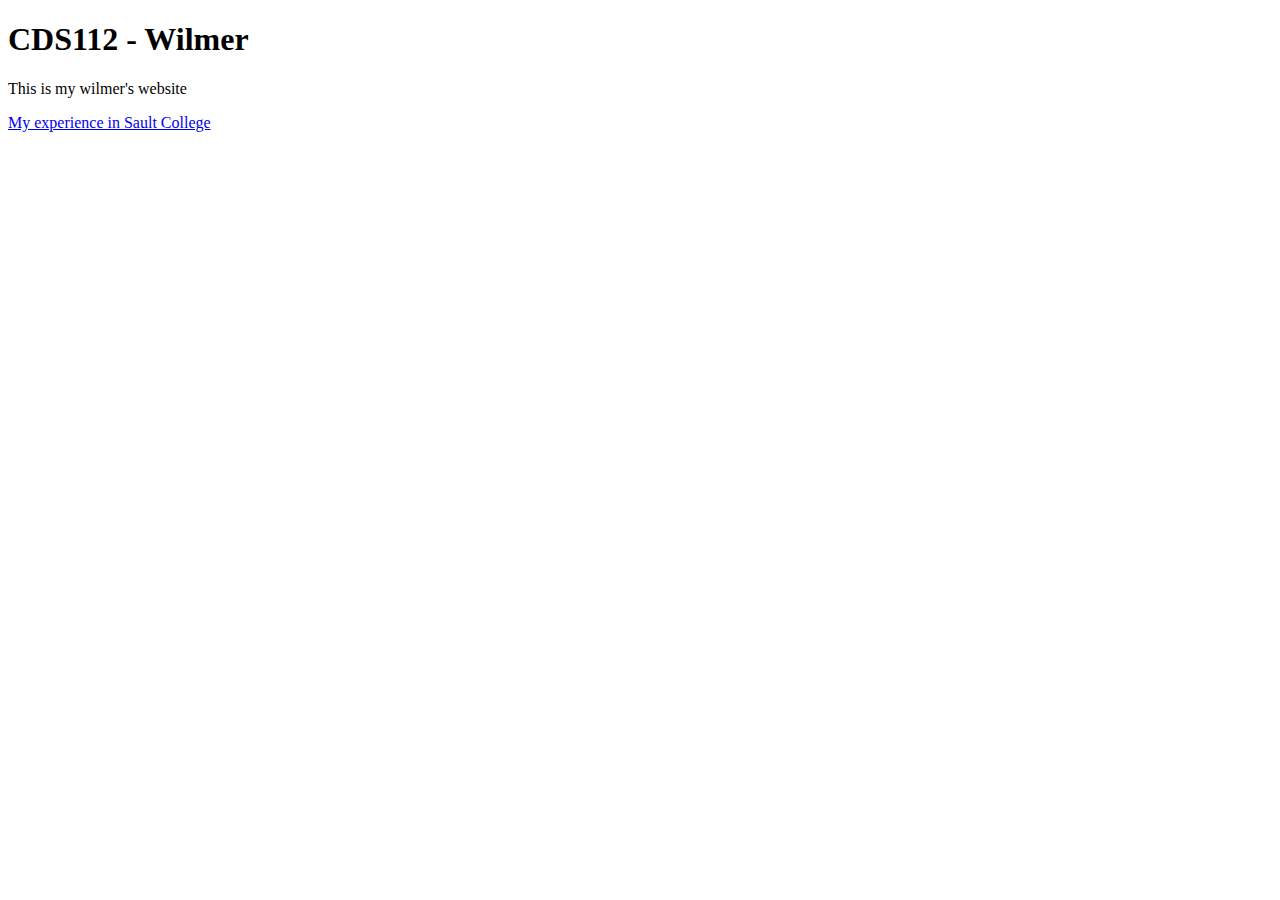
<file: index.html>
<!DOCTYPE html>
<html>
<head>
<title>CDS112 - Wilmer</title>
</head>
<body>

<h1>CDS112 - Wilmer</h1>

<p>This is my wilmer's website</p>

<a href="LabTest-1/Test-1.html">My experience in Sault College</a>

</body>
</html>
</file>
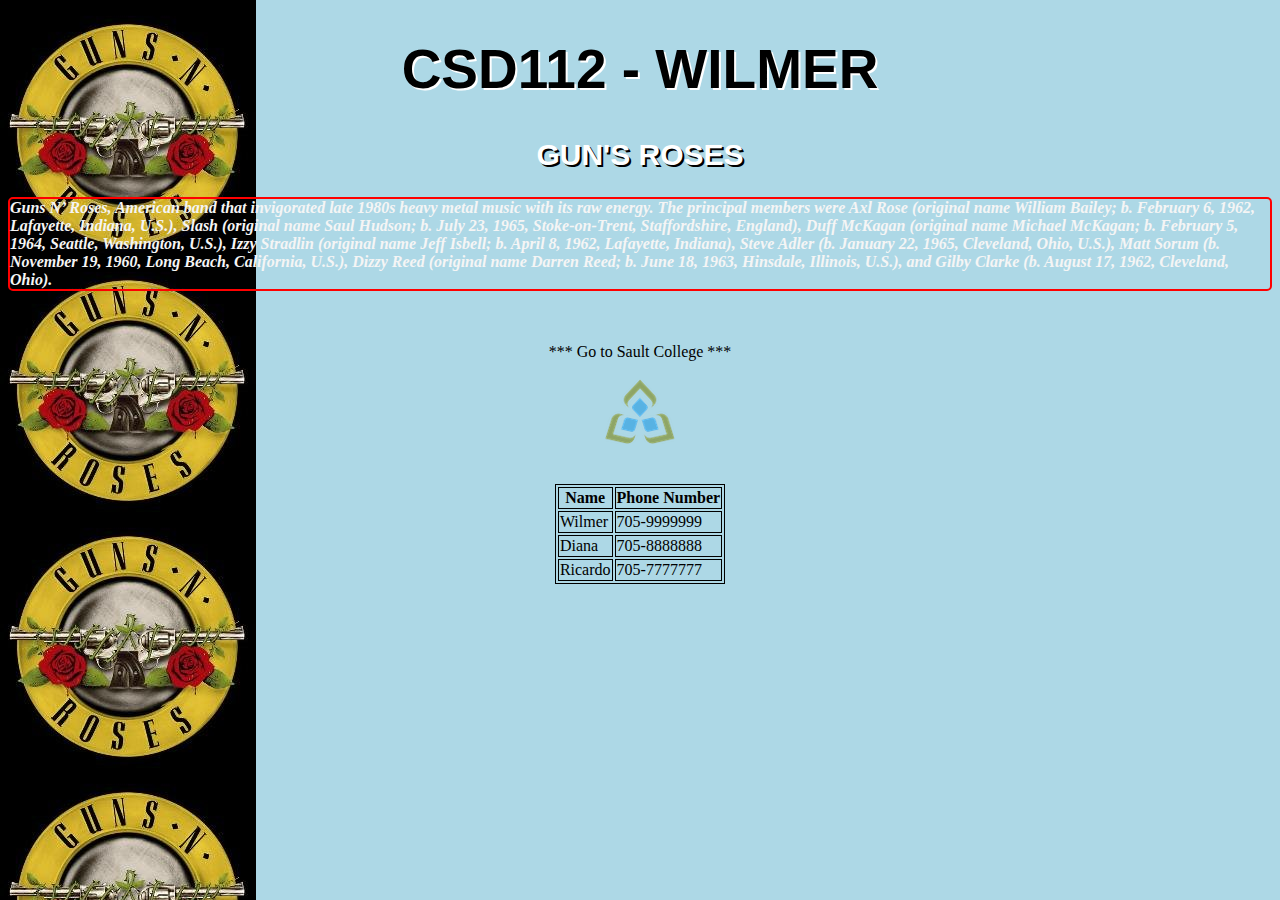
<file: LabTest2/index.html>
<!DOCTYPE html>
<html lang="en">
<head>
    <link rel="stylesheet" href="styles/main.css">
    <meta charset="UTF-8">
    <meta http-equiv="X-UA-Compatible" content="IE=edge">
    <meta name="viewport" content="width=device-width, initial-scale=1.0">
    <title>CSD112 - Wilmer</title>
    <style>
        .new{
            font-weight: bold;
            font-style: italic;

        }
        body{
        
        background-image:url('guns.jpg')
        

        }
    table, th, td {
        border: 1px solid;
        }
    </style>


</head>
<body>
    <h1><center>CSD112 - Wilmer </h1></center>
    <h2>Gun's Roses</h2>
    <p style="font-weight: bold; font-style: italic; color: whitesmoke;" >Guns N’ Roses, American band that invigorated late 1980s heavy metal music with its raw energy. The principal members were Axl Rose (original name William Bailey; b. February 6, 1962, Lafayette, Indiana, U.S.), Slash (original name Saul Hudson; b. July 23, 1965, Stoke-on-Trent, Staffordshire, England), Duff McKagan (original name Michael McKagan; b. February 5, 1964, Seattle, Washington, U.S.), Izzy Stradlin (original name Jeff Isbell; b. April 8, 1962, Lafayette, Indiana), Steve Adler (b. January 22, 1965, Cleveland, Ohio, U.S.), Matt Sorum (b. November 19, 1960, Long Beach, California, U.S.), Dizzy Reed (original name Darren Reed; b. June 18, 1963, Hinsdale, Illinois, U.S.), and Gilby Clarke (b. August 17, 1962, Cleveland, Ohio).</p>
    <br><br>
    <center>*** Go to Sault College ***</center><br>
    <a href="https://www.saultcollege.ca"><center><img src="images/sc-logo.png" alt="Sault College"></center></a>
    <br><br>
    <center><table class="default">
        <tr>
          <th>Name</th>
          <th>Phone Number</th>
          
        </tr>
        <tr>
          <td>Wilmer</td>
          <td>705-9999999</td>
          
        </tr>
        <tr>
          <td>Diana</td>
          <td>705-8888888</td>
          
        </tr>
        <tr>
          <td>Ricardo</td>
          <td>705-7777777</td>
          
        </tr>
      </table></center>
    
</body>
</html>
</file>
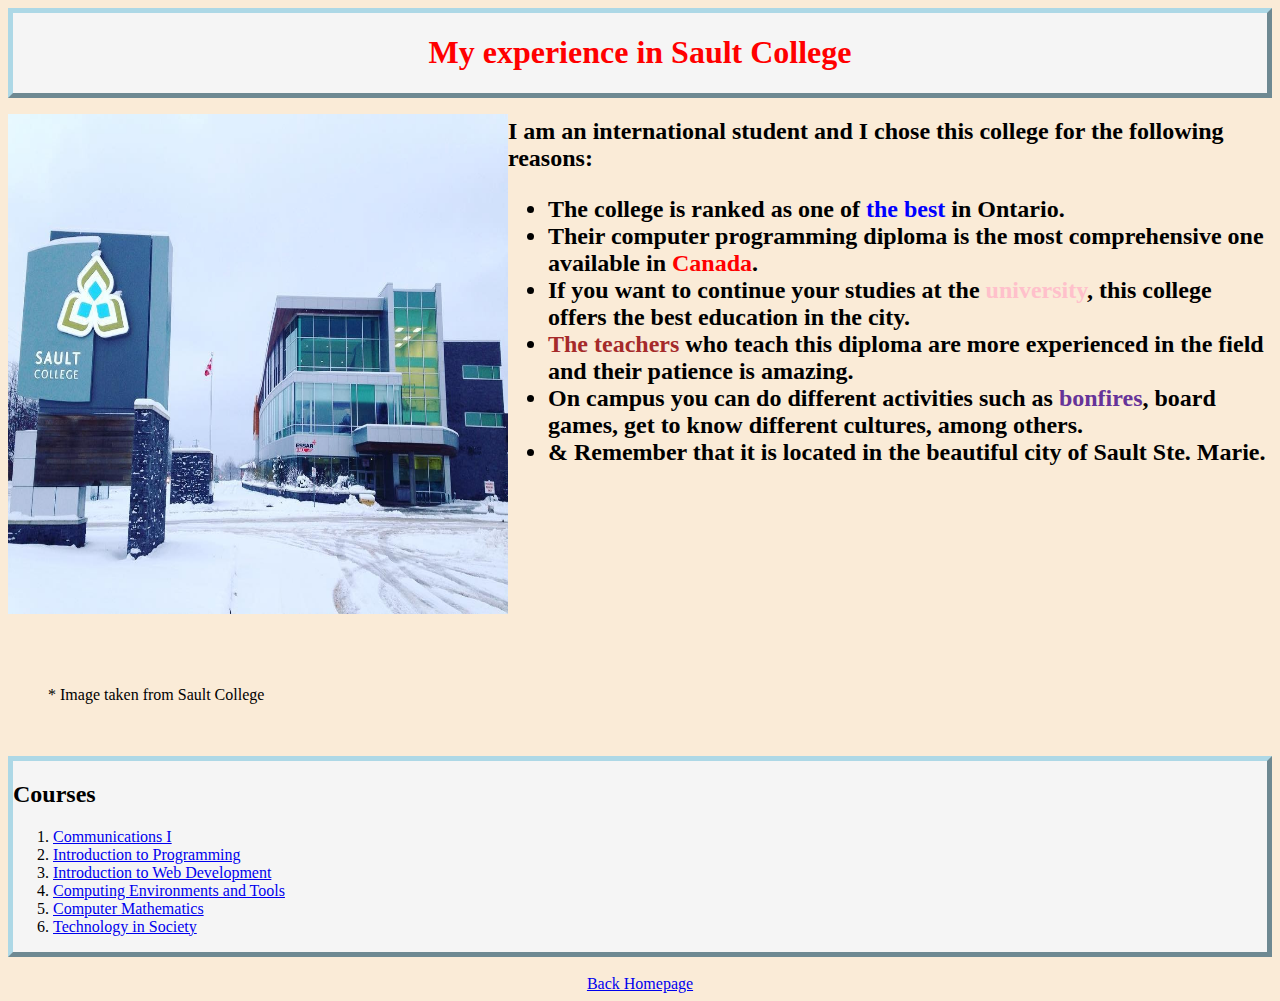
<file: LabTest-1/Test-1.html>
<!DOCTYPE html>
<html lang="en">
<head>
    <meta charset="UTF-8">
    <meta http-equiv="X-UA-Compatible" content="IE=edge">
    <meta name="viewport" content="width=device-width, initial-scale=1.0">
    <title>My experience</title>
    <style>
        .myDiv {
          border: 5px outset lightblue;
          background-color: whitesmoke;    
          text-align: center;
        }
        .myDiv2{
        border: 5px outset lightblue;
          background-color: whitesmoke;    
          text-align: left;


        }

        </style>
    
</head>
<body style="background-color:antiquewhite">
<div class="myDiv">
   <h1 style="color: red;"></font>My experience in Sault College</h1>
</div>

<p><img src="Images/Sault College.jpeg" alt="Image of Sault College" style="width:500px;height:500px;" align="left" >

    <h2 style="margin-left: 500px">I am an international student and I chose this college for the following reasons:
    <ul>
        <li>The college is ranked as one of <span style="color:blue">the best </span> in Ontario.</li>
        <li>Their computer programming diploma is the most comprehensive one available in <span style="color:red">Canada</span>.</li>
        <li>If you want to continue your studies at the <stan style="color:pink">university</stan>, this college offers the best education in the city.</li>
        <li><span style="color: brown">The teachers</span> who teach this diploma are more experienced in the field and their patience is amazing.</li>
        <li>On campus you can do different activities such as <stan style="color:rebeccapurple">bonfires</stan>, board games, get to know different cultures, among others.</li>
        <li>&amp; Remember that it is located in the beautiful city of Sault Ste. Marie.</li>
    </ul>
    </h2>

</p>

<p> 
<br><br><br><br><br><br><br><br><br><br>
<p><blockquote cite= "https://www.saultcollege.ca/sault-college-why-us">* Image taken from Sault College</p></blockquote>
<br><br>
<div class="myDiv2">

<h2>Courses</h2>
<ol>
    <li><a href="https://www.saultcollege.ca/courses/cmm115">Communications I</a></li>
    <li><a href="https://www.saultcollege.ca/courses/csd110">Introduction to Programming</a></li>
    <li><a href="https://www.saultcollege.ca/courses/csd112">Introduction to Web Development</a></li>
    <li><a href="https://www.saultcollege.ca/courses/csd113">Computing Environments and Tools</a></li>
    <li><a href="https://www.saultcollege.ca/courses/mth123">Computer Mathematics</a></li>
    <li><a href="https://www.saultcollege.ca/courses/tny130">Technology in Society</a></li>
  </ol>  
</div>
<br>
<center><a href="../index.html">Back Homepage</a></center>

    
</body>
</html>
</file>
<file: LabTest2/styles/main.css>
h1{

    color: black;
    font-family: Arial, Helvetica, sans-serif;
    font-size: 55px;
    text-transform: uppercase;
    font-weight: 600;
    text-shadow: 2px 2px white;
}
h2{
    color: white;
    font-family: Arial, Helvetica, sans-serif;
    font-size: 30px;
    text-transform: uppercase;
    font-weight: 600;
    text-shadow: 2px 2px black;
    text-align: center;

}

body{
    background-color: lightblue;
    background-repeat: repeat-y;    
}

.special{
    color: orange;
    font-weight: bold;
}

.new{
    font-weight: bold;
    font-style: italic;

}
p{

    border: 2px solid red;
    border-radius: 5px;
}
</file>
